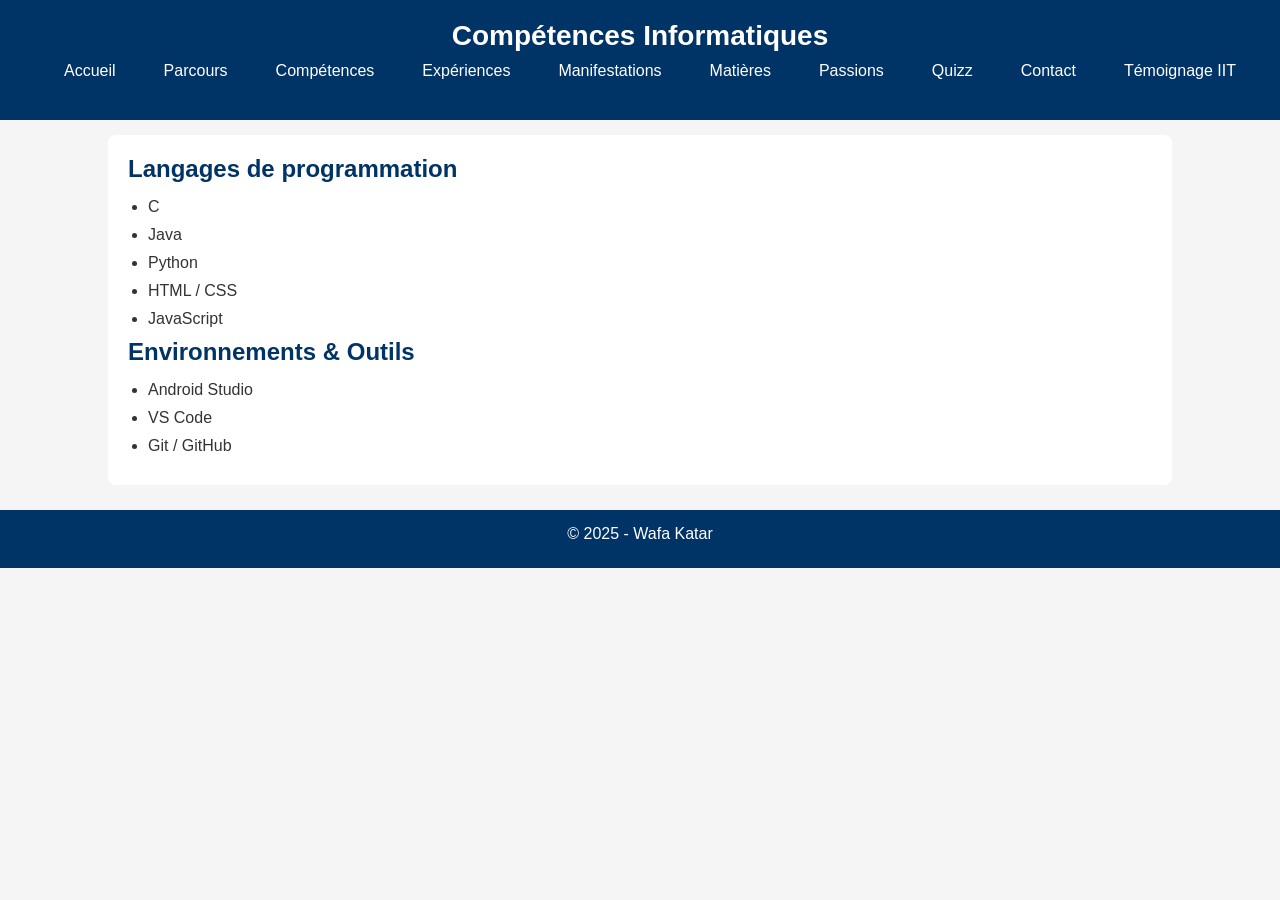
<file: competences.html>
<!DOCTYPE html>
<html lang="fr">
<head>
    <meta charset="UTF-8">
    <meta name="viewport" content="width=device-width, initial-scale=1.0">
    <title>Compétences Informatiques</title>
    <link rel="stylesheet" href="style.css">
</head>
<body>

<header>
    <h1>Compétences Informatiques</h1>
    <nav>
        <ul>
            <li><a href="index.html">Accueil</a></li>
            <li><a href="parcours.html">Parcours</a></li>
            <li><a href="competences.html" class="active">Compétences</a></li>
            <li><a href="experiences.html">Expériences</a></li>
            <li><a href="manifestations.html">Manifestations</a></li>
            <li><a href="matieres.html">Matières</a></li>
            <li><a href="passions.html">Passions</a></li>
            <li><a href="quizz.html">Quizz</a></li>
            <li><a href="contact.html">Contact</a></li>
            <li><a href="temoignage.html">Témoignage IIT</a></li>
        </ul>
    </nav>
</header>

<main>
    <section>
        <h2>Langages de programmation</h2>
        <ul>
            <li>C</li>
            <li>Java</li>
            <li>Python</li>
            <li>HTML / CSS</li>
            <li>JavaScript</li>
        </ul>

        <h2>Environnements & Outils</h2>
        <ul>
            <li>Android Studio</li>
            <li>VS Code</li>
            <li>Git / GitHub</li>
        </ul>
    </section>
</main>

<footer>
    <p>&copy; 2025 - Wafa Katar</p>
</footer>

</body>
</html>
</file>
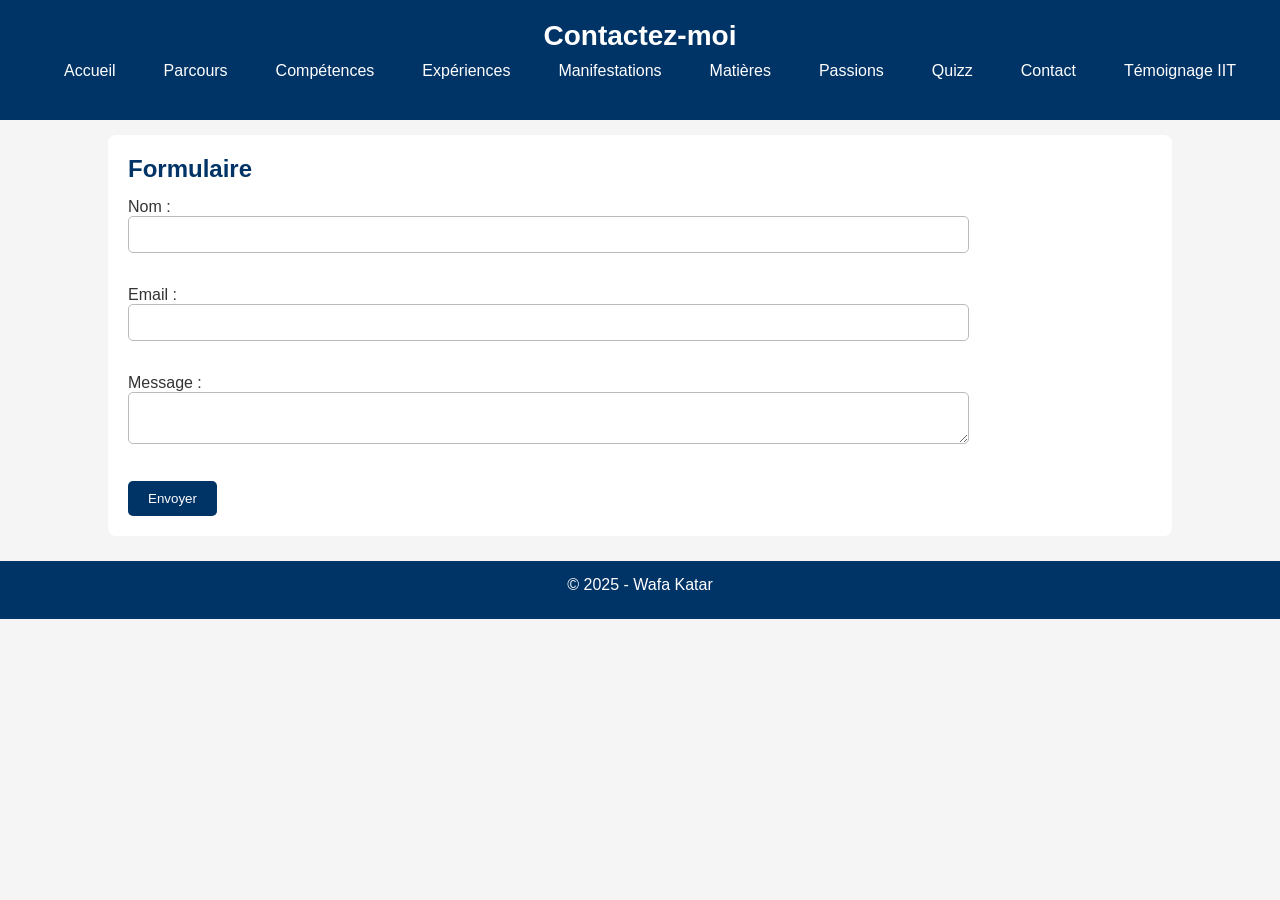
<file: contact.html>
<!DOCTYPE html>
<html lang="fr">
<head>
    <meta charset="UTF-8">
    <meta name="viewport" content="width=device-width, initial-scale=1.0">
    <title>Contact</title>
    <link rel="stylesheet" href="style.css">
</head>
<body>

<header>
    <h1>Contactez-moi</h1>
    <nav>
        <ul>
            <li><a href="index.html">Accueil</a></li>
            <li><a href="parcours.html">Parcours</a></li>
            <li><a href="competences.html">Compétences</a></li>
            <li><a href="experiences.html">Expériences</a></li>
            <li><a href="manifestations.html">Manifestations</a></li>
            <li><a href="matieres.html">Matières</a></li>
            <li><a href="passions.html">Passions</a></li>
            <li><a href="quizz.html">Quizz</a></li>
            <li><a href="contact.html" class="active">Contact</a></li>
            <li><a href="temoignage.html">Témoignage IIT</a></li>
        </ul>
    </nav>
</header>

<main>
    <section>
        <h2>Formulaire</h2>

        <form id="contactForm">
            <label>Nom :</label><br>
            <input type="text" required><br><br>

            <label>Email :</label><br>
            <input type="email" required><br><br>

            <label>Message :</label><br>
            <textarea required></textarea><br><br>

            <button type="submit">Envoyer</button>
        </form>
    </section>
</main>

<footer>
    <p>&copy; 2025 - Wafa Katar</p>
</footer>

</body>
</html>
</file>
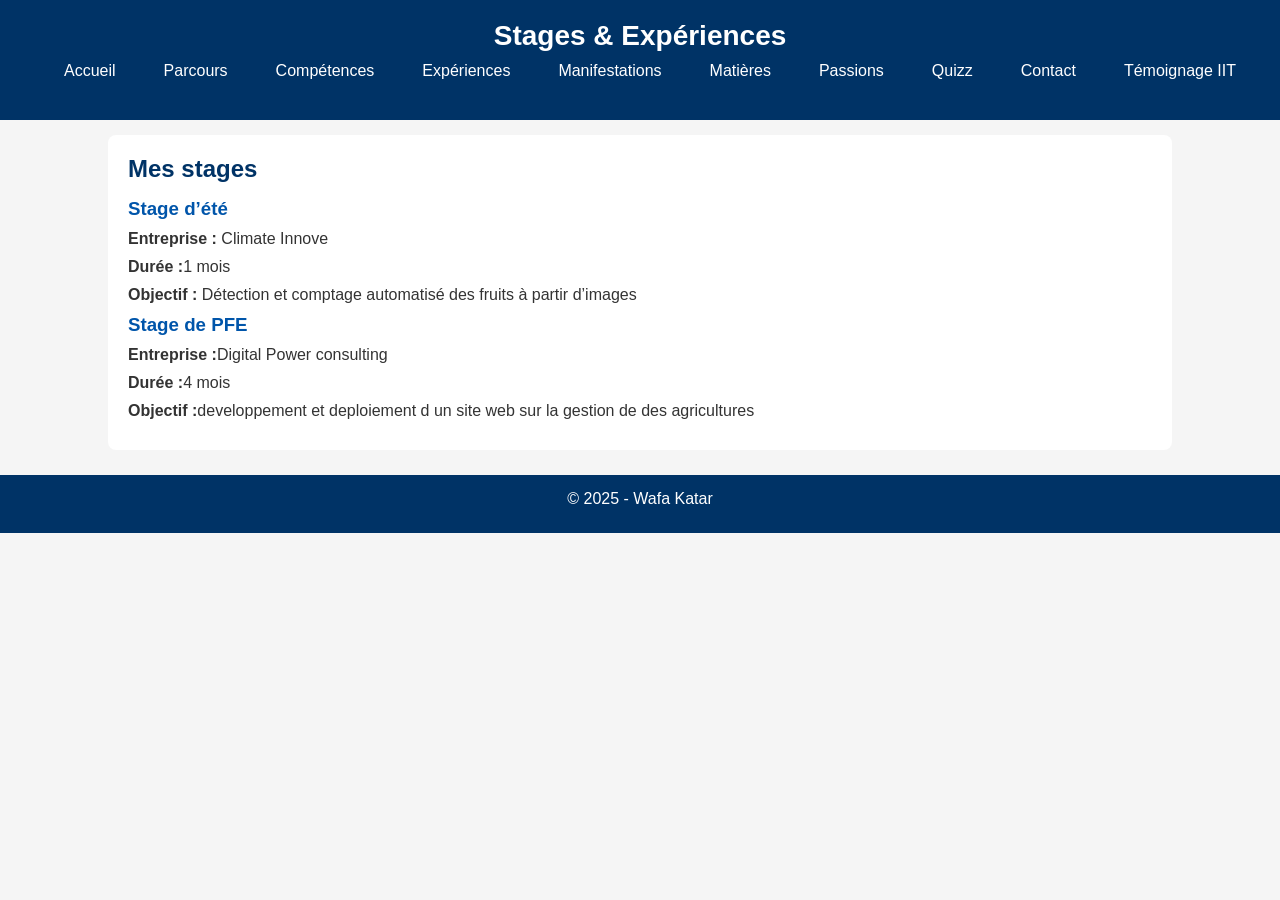
<file: experiences.html>
<!DOCTYPE html>
<html lang="fr">
<head>
    <meta charset="UTF-8">
    <meta name="viewport" content="width=device-width, initial-scale=1.0">
    <title>Stages & Expériences</title>
    <link rel="stylesheet" href="style.css">
</head>
<body>

<header>
    <h1>Stages & Expériences</h1>
    <nav>
        <ul>
            <li><a href="index.html">Accueil</a></li>
            <li><a href="parcours.html">Parcours</a></li>
            <li><a href="competences.html">Compétences</a></li>
            <li><a href="experiences.html" class="active">Expériences</a></li>
            <li><a href="manifestations.html">Manifestations</a></li>
            <li><a href="matieres.html">Matières</a></li>
            <li><a href="passions.html">Passions</a></li>
            <li><a href="quizz.html">Quizz</a></li>
            <li><a href="contact.html">Contact</a></li>
            <li><a href="temoignage.html">Témoignage IIT</a></li>
        </ul>
    </nav>
</header>

<main>
    <section>
        <h2>Mes stages</h2>

        <article>
            <h3>Stage d’été</h3>
            <p><strong>Entreprise :</strong> Climate Innove</p>
            <p><strong>Durée :</strong>1 mois</p>
            <p><strong>Objectif :</strong> Détection et comptage automatisé des fruits à partir d’images </p>
        </article>

        <article>
            <h3>Stage de PFE</h3>
            <p><strong>Entreprise :</strong>Digital Power consulting</p>
            <p><strong>Durée :</strong>4 mois</p>
            <p><strong>Objectif :</strong>developpement et deploiement d un site web sur la gestion de des agricultures</p>
        </article>
    </section>
</main>

<footer>
    <p>&copy; 2025 - Wafa Katar</p>
</footer>

</body>
</html>
</file>
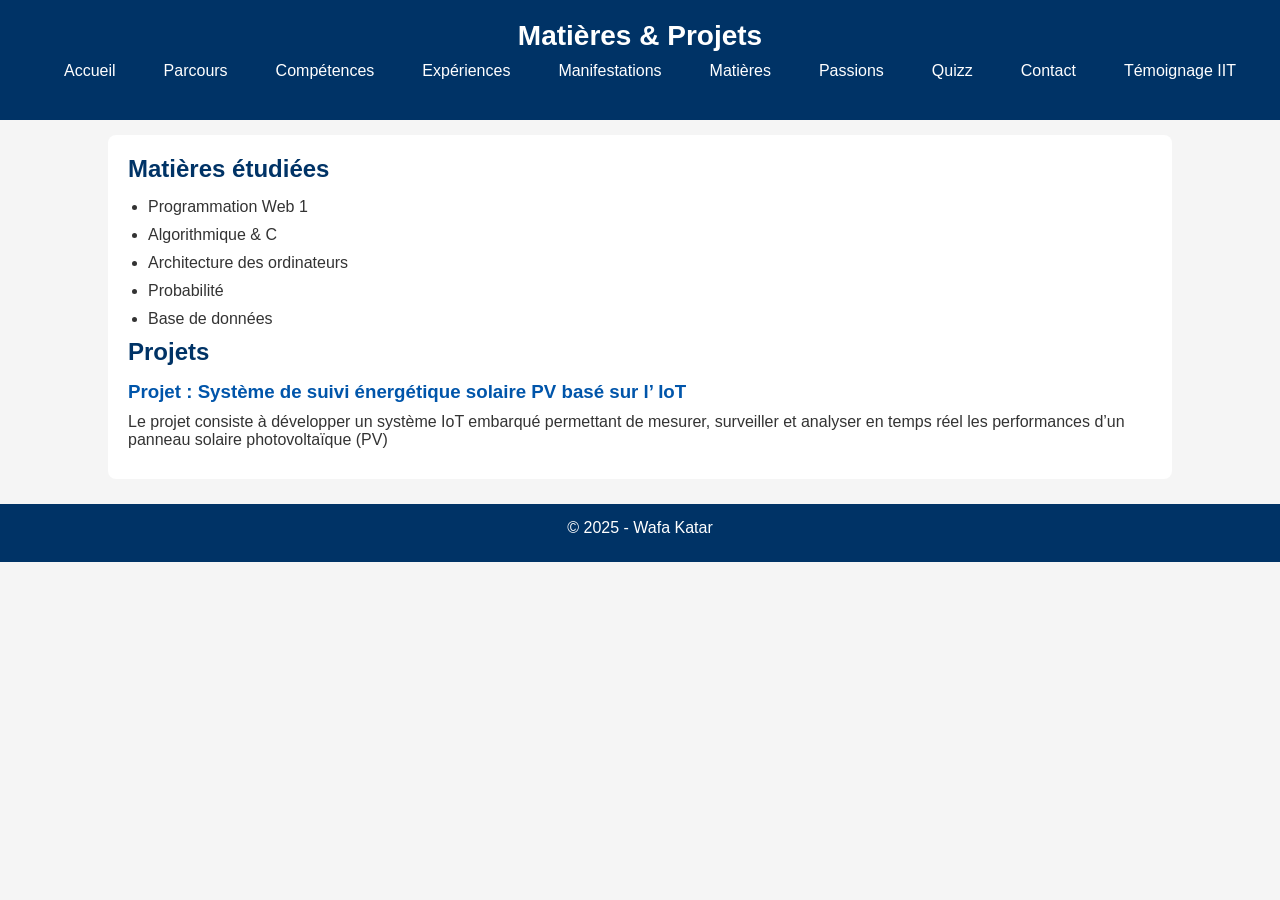
<file: matieres.html>
<!DOCTYPE html>
<html lang="fr">
<head>
    <meta charset="UTF-8">
    <meta name="viewport" content="width=device-width, initial-scale=1.0">
    <title>Matières étudiées</title>
    <link rel="stylesheet" href="style.css">
</head>
<body>

<header>
    <h1>Matières & Projets</h1>
    <nav>
        <ul>
            <li><a href="index.html">Accueil</a></li>
            <li><a href="parcours.html">Parcours</a></li>
            <li><a href="competences.html">Compétences</a></li>
            <li><a href="experiences.html">Expériences</a></li>
            <li><a href="manifestations.html">Manifestations</a></li>
            <li><a href="matieres.html" class="active">Matières</a></li>
            <li><a href="passions.html">Passions</a></li>
            <li><a href="quizz.html">Quizz</a></li>
            <li><a href="contact.html">Contact</a></li>
            <li><a href="temoignage.html">Témoignage IIT</a></li>
        </ul>
    </nav>
</header>

<main>
    <section>
        <h2>Matières étudiées</h2>
        <ul>
            <li>Programmation Web 1</li>
            <li>Algorithmique & C</li>
            <li>Architecture des ordinateurs</li>
            <li>Probabilité</li>
            <li>Base de données</li>
        </ul>

        <h2> Projets</h2>
        <article>
            <h3>Projet : Système de suivi énergétique
solaire PV basé sur l’ IoT</h3>
            <p>Le projet consiste à développer un système IoT embarqué permettant
de mesurer, surveiller et analyser en temps réel les performances d’un
panneau solaire photovoltaïque (PV)</p>
        </article>
    </section>
</main>

<footer>
    <p>&copy; 2025 - Wafa Katar</p>
</footer>

</body>
</html>
</file>
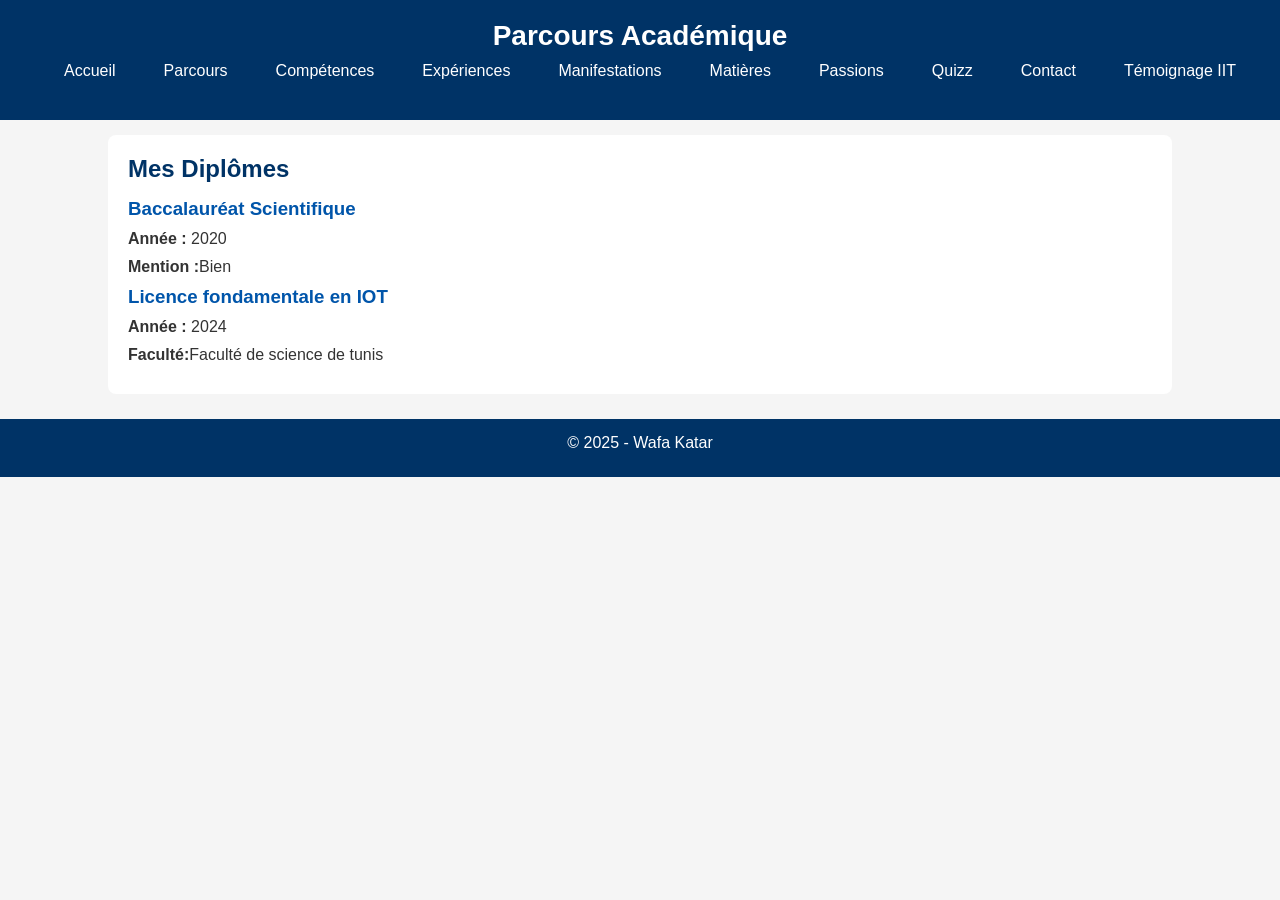
<file: parcours.html>
<!DOCTYPE html>
<html lang="fr">
<head>
    <meta charset="UTF-8">
    <meta name="viewport" content="width=device-width, initial-scale=1.0">
    <title>Parcours Académique</title>
    <link rel="stylesheet" href="style.css">
</head>
<body>

<header>
    <h1>Parcours Académique</h1>
    <nav>
        <ul>
            <li><a href="index.html">Accueil</a></li>
            <li><a href="parcours.html" class="active">Parcours</a></li>
            <li><a href="competences.html">Compétences</a></li>
            <li><a href="experiences.html">Expériences</a></li>
            <li><a href="manifestations.html">Manifestations</a></li>
            <li><a href="matieres.html">Matières</a></li>
            <li><a href="passions.html">Passions</a></li>
            <li><a href="quizz.html">Quizz</a></li>
            <li><a href="contact.html">Contact</a></li>
            <li><a href="temoignage.html">Témoignage IIT</a></li>
        </ul>
    </nav>
</header>

<main>
    <section>
        <h2>Mes Diplômes</h2>

        <article>
            <h3>Baccalauréat Scientifique</h3>
            <p><strong>Année :</strong> 2020</p>
            <p><strong>Mention :</strong>Bien</p>
            
        </article>
        <article>
            <h3>Licence fondamentale en IOT </h3>
            <p><strong>Année :</strong> 2024</p>
            <p><strong>Faculté:</strong>Faculté de science de tunis</p>
            
        </article>

    </section>
</main>

<footer>
    <p>&copy; 2025 - Wafa Katar</p>
</footer>

</body>
</html>
</file>
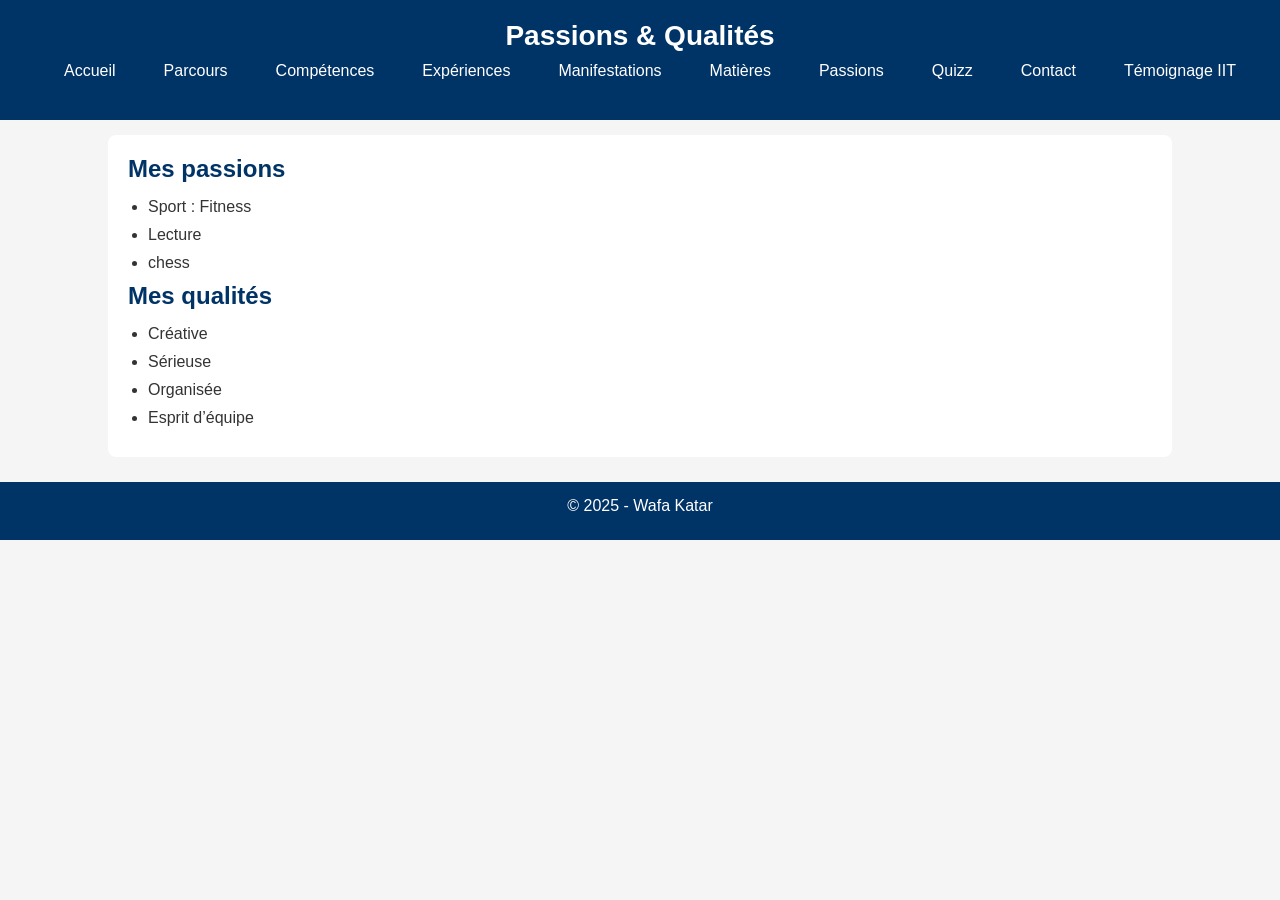
<file: passions.html>
<!DOCTYPE html>
<html lang="fr">
<head>
    <meta charset="UTF-8">
    <meta name="viewport" content="width=device-width, initial-scale=1.0">
    <title>Passions & Qualités</title>
    <link rel="stylesheet" href="style.css">
</head>
<body>

<header>
    <h1>Passions & Qualités</h1>
    <nav>
        <ul>
            <li><a href="index.html">Accueil</a></li>
            <li><a href="parcours.html">Parcours</a></li>
            <li><a href="competences.html">Compétences</a></li>
            <li><a href="experiences.html">Expériences</a></li>
            <li><a href="manifestations.html">Manifestations</a></li>
            <li><a href="matieres.html">Matières</a></li>
            <li><a href="passions.html" class="active">Passions</a></li>
            <li><a href="quizz.html">Quizz</a></li>
            <li><a href="contact.html">Contact</a></li>
            <li><a href="temoignage.html">Témoignage IIT</a></li>
        </ul>
    </nav>
</header>

<main>
    <section>
        <h2>Mes passions</h2>
        <ul>
            <li>Sport : Fitness</li>
            <li>Lecture</li>
            <li>chess</li>
        </ul>

        <h2>Mes qualités</h2>
        <ul>
            <li>Créative</li>
            <li>Sérieuse</li>
            <li>Organisée</li>
            <li>Esprit d’équipe</li>
        </ul>
    </section>
</main>

<footer>
    <p>&copy; 2025 - Wafa Katar</p>
</footer>

</body>
</html>
</file>
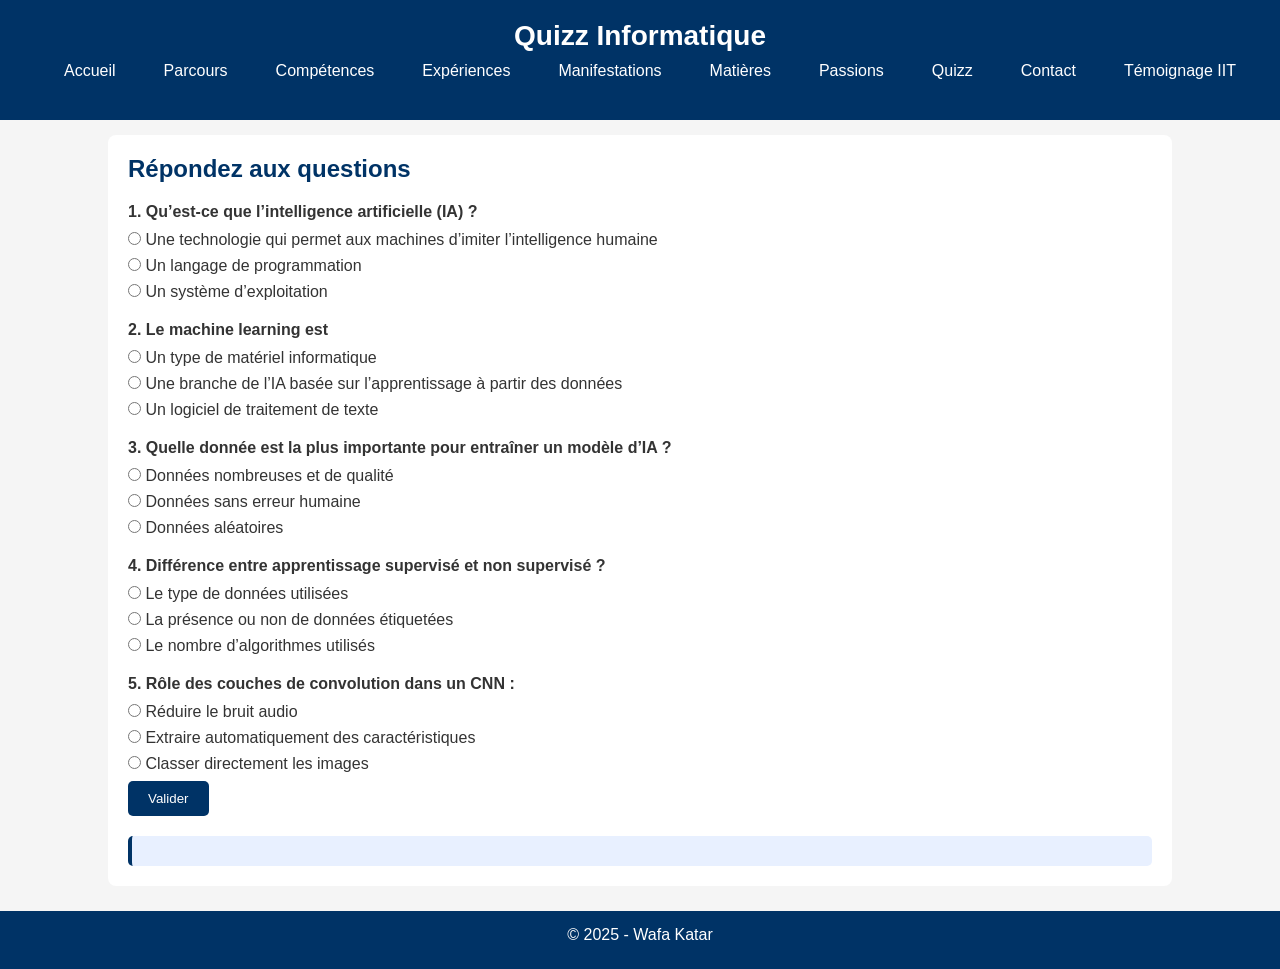
<file: quizz.html>
<!DOCTYPE html>
<html lang="fr">
<head>
    <meta charset="UTF-8">
    <meta name="viewport" content="width=device-width, initial-scale=1.0">
    <title>Quizz</title>
    <link rel="stylesheet" href="style.css">
</head>
<body>

<header>
    <h1>Quizz Informatique</h1>
    <nav>
        <ul>
            <li><a href="index.html">Accueil</a></li>
            <li><a href="parcours.html">Parcours</a></li>
            <li><a href="competences.html">Compétences</a></li>
            <li><a href="experiences.html">Expériences</a></li>
            <li><a href="manifestations.html">Manifestations</a></li>
            <li><a href="matieres.html">Matières</a></li>
            <li><a href="passions.html">Passions</a></li>
            <li><a href="quizz.html" class="active">Quizz</a></li>
            <li><a href="contact.html">Contact</a></li>
            <li><a href="temoignage.html">Témoignage IIT</a></li>
        </ul>
    </nav>
</header>

<main>
    <section>
        <h2>Répondez aux questions</h2>
<form id="quizForm">

    <p>1. Qu’est-ce que l’intelligence artificielle (IA) ?</p>
    <div class="option"><input type="radio" name="q1" value="a"> Une technologie qui permet aux machines d’imiter l’intelligence humaine</div>
    <div class="option"><input type="radio" name="q1" value="b"> Un langage de programmation</div>
    <div class="option"><input type="radio" name="q1" value="c"> Un système d’exploitation</div>

    <p>2. Le machine learning est</p>
    <div class="option"><input type="radio" name="q2" value="a"> Un type de matériel informatique</div>
    <div class="option"><input type="radio" name="q2" value="b"> Une branche de l’IA basée sur l’apprentissage à partir des données</div>
    <div class="option"><input type="radio" name="q2" value="c"> Un logiciel de traitement de texte</div>

    <p>3. Quelle donnée est la plus importante pour entraîner un modèle d’IA ?</p>
    <div class="option"><input type="radio" name="q3" value="a"> Données nombreuses et de qualité</div>
    <div class="option"><input type="radio" name="q3" value="b"> Données sans erreur humaine</div>
    <div class="option"><input type="radio" name="q3" value="c"> Données aléatoires</div>

    <p>4. Différence entre apprentissage supervisé et non supervisé ?</p>
    <div class="option"><input type="radio" name="q4" value="a"> Le type de données utilisées</div>
    <div class="option"><input type="radio" name="q4" value="b"> La présence ou non de données étiquetées</div>
    <div class="option"><input type="radio" name="q4" value="c"> Le nombre d’algorithmes utilisés</div>

    <p>5. Rôle des couches de convolution dans un CNN :</p>
    <div class="option"><input type="radio" name="q5" value="a"> Réduire le bruit audio</div>
    <div class="option"><input type="radio" name="q5" value="b"> Extraire automatiquement des caractéristiques</div>
    <div class="option"><input type="radio" name="q5" value="c"> Classer directement les images</div>

    <button type="button" onclick="corriger()">Valider</button>

</form>


        <div id="resultat"></div>
    </section>
</main>

<script src="quizz.js"></script>

<footer>
    <p>&copy; 2025 - Wafa Katar</p>
</footer>

</body>
</html>
</file>
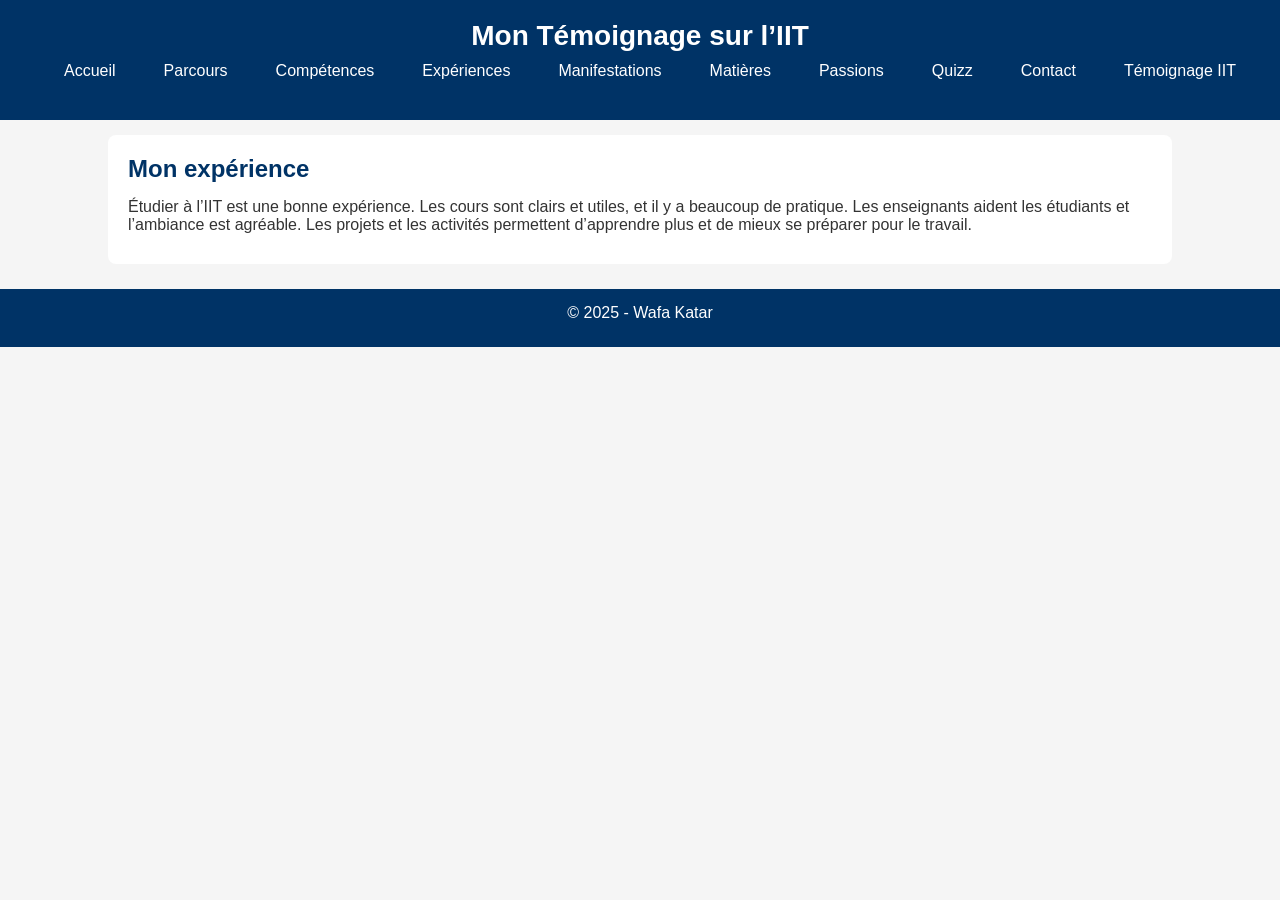
<file: temoignage.html>
<!DOCTYPE html>
<html lang="fr">
<head>
    <meta charset="UTF-8">
    <meta name="viewport" content="width=device-width, initial-scale=1.0">
    <title>Témoignage IIT</title>
    <link rel="stylesheet" href="style.css">
</head>
<body>

<header>
    <h1>Mon Témoignage sur l’IIT</h1>
    <nav>
        <ul>
            <li><a href="index.html">Accueil</a></li>
            <li><a href="parcours.html">Parcours</a></li>
            <li><a href="competences.html">Compétences</a></li>
            <li><a href="experiences.html">Expériences</a></li>
            <li><a href="manifestations.html">Manifestations</a></li>
            <li><a href="matieres.html">Matières</a></li>
            <li><a href="passions.html">Passions</a></li>
            <li><a href="quizz.html">Quizz</a></li>
            <li><a href="contact.html">Contact</a></li>
            <li><a href="temoignage.html" class="active">Témoignage IIT</a></li>
        </ul>
    </nav>
</header>

<main>
    <section>
        <h2>Mon expérience</h2>
        <p>Étudier à l’IIT est une bonne expérience. Les cours sont clairs et utiles, et il y a beaucoup de pratique. Les enseignants aident les étudiants et l’ambiance est agréable. Les projets et les activités permettent d’apprendre plus et de mieux se préparer pour le travail.</p>
    </section>
</main>

<footer>
    <p>&copy; 2025 - Wafa Katar</p>
</footer>

</body>
</html>
</file>
<file: style.css>
* {
   
   margin: 0;
    padding: 0; 
    
    font-family: Arial, Helvetica, sans-serif;
}

body {
    background: #f5f5f5;
    color: #333;
   
}



header {
    background: #003366;
    color: white;
    padding: 20px;
   
}

 header h1 {
     text-align: center;
    margin-bottom: 10px;
    font-size: 28px;
}

 nav ul {
    list-style: none;
    display: flex;
    
}

 nav ul li {
    margin-left:  10px;
    margin-right:  10px;
    
}

nav ul li a {
    text-decoration: none;
    color: white;
    padding: 8px 14px;
    border-radius: 4px;
    
}

 nav ul li a:hover
 {
    background: #0055aa;
}


main {
    width: 80%;
    margin: 15px auto ;
    background: rgb(255, 255, 255);
    padding: 20px;
    border-radius: 8px;
    

 

}



h2 {
    margin-bottom: 15px;
    color: #003366;
}

h3 {
    margin: 10px 0;
    color: #0055aa;
}


p, ul, li {
    font-size: 16px;
    margin-bottom: 10px;
}


ul {
    padding-left: 20px;
    
}
ul,li,a{
    text-decoration: none;
}



.photo-profil {
    
    width: 180px;
    height: 180px;
    border-radius: 50%;
    object-fit: cover;
    display: block;
    margin: 15px auto;
    border: 4px solid white;
    box-shadow: 0 4px 10px rgba(0,0,0,0.2);
}




#contactForm input, textarea {
    width: 80%;
    padding: 10px;
    border: 1px solid #bbb;
    border-radius: 5px;
    margin-bottom: 15px;
}

button {
    
    padding: 10px 20px;
    background: #003366;
    color: white;
    border: none;
    border-radius: 5px;
    cursor: pointer;
}

 button:hover {
    background: #0055aa;
}


#quizForm p {
    font-weight: bold;
    margin: 20px 0 10px;
}

 input {
    
    display: inline-block ; 
}


.option { 
    margin-bottom: 8px;
}


#resultat {
    margin-top: 20px;
    padding: 15px;
    background: #e8f0ff;
    border-left: 4px solid #003366;
    border-radius: 5px;
}


footer {
    text-align: center;
    padding: 15px;
    background: #003366;
    color: white;
    margin-top: 25px;
}
</file>
